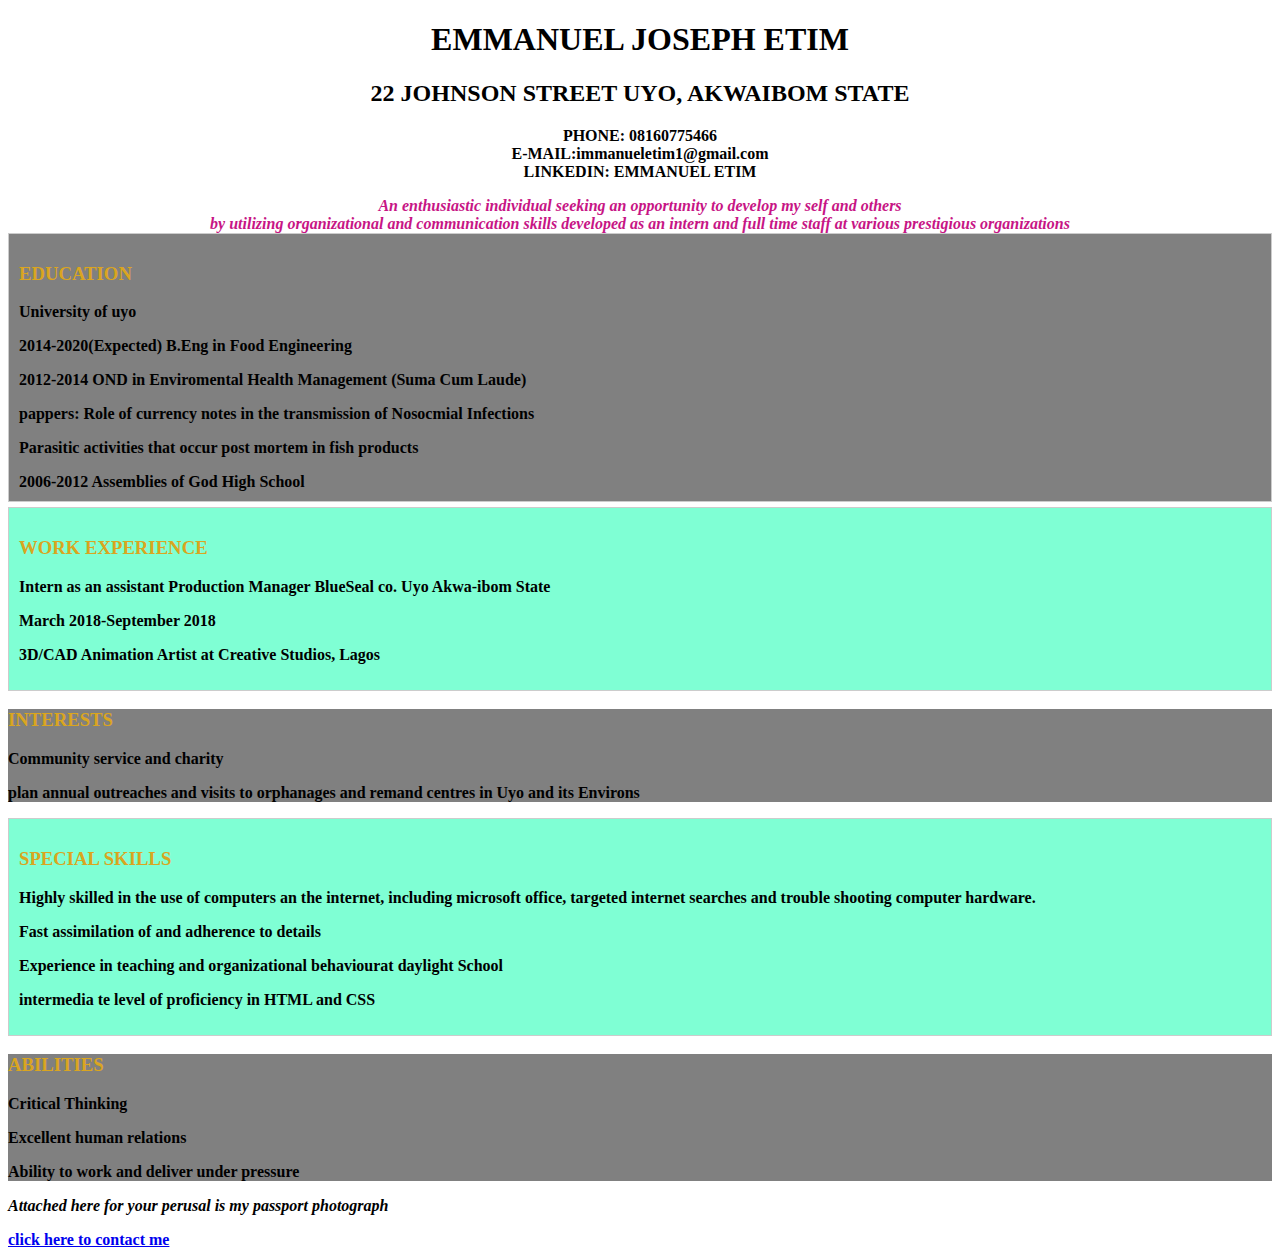
<file: index.html>
<!DOCTYPE html>
<html>
    <head>
        
            <title>Emmanuel's CV page</title>
            
            <script type="text/javascript">
            
                function validate_form ()
            {    
                valid = true;
                if ( document.contact_form.contact_name.value =="")
                {
                    alert ("please fill in the 'name' box");
                    valid = false;
                }

                return valid;
            }
            //-->    

            </script>
            
            <link rel="stylesheet" href="css/styles.css">
            
            <style>
            /* internal css */
           
            h3 {
                color: goldenrod;
            }
        /* multiple selectors */ 
          #education, #work-experience, #special-skills{
            border: 1px solid #ccc;
            padding: 10px;
            margin-bottom: 5px;
            background-color:aquamarine
        }
          #education, #interests, #abilities {background-color: gray }
          #bio {
              color:mediumvioletred
          }
            </style>
    </head>
    
    <body>
    <P>   
    <CENTER><h1>EMMANUEL JOSEPH ETIM</h1></CENTER>
    <STRONG><CENTER><h2>22 JOHNSON STREET UYO, AKWAIBOM STATE</h2></CENTER></STRONG>
<STRONG><div><CENTER>PHONE: 08160775466</CENTER></div></STRONG>
<STRONG><CENTER>E-MAIL:immanueletim1@gmail.com</CENTER></STRONG>
<STRONG><center>LINKEDIN: EMMANUEL ETIM</center><STRONG></STRONG>
    </P>
    <div id="bio"><CENTER><sTRONG><i>An enthusiastic individual seeking an opportunity to develop my self and others
    </i></sTRONG></CENTER></div>
        <div id="bio"><center><strong><em>
                by utilizing organizational and communication skills developed as an intern and full time
                
                            staff at various prestigious organizations
                
                </em></stro ng></center></div>
                <div id="education">
                <p><h3><strong>EDUCATION</strong></h3></p>
                <P id>University of uyo</P>
                <P>2014-2020(Expected) B.Eng in Food Engineering</P>
                <p>2012-2014 OND in Enviromental Health Management (Suma Cum Laude)</p>
                <p>pappers: Role of currency notes in the transmission of Nosocmial Infections</p>
                        <p> Parasitic activities that occur post mortem in fish products</p>
                2006-2012 Assemblies of God High School 
                 </div>
                <div id="work-experience">
                <p><h3>WORK EXPERIENCE</h3></p>       
                <P>Intern as an assistant Production Manager BlueSeal co. Uyo Akwa-ibom State</P>
                <p>March 2018-September 2018</p>
                <p>3D/CAD Animation Artist at Creative Studios, Lagos</p>
                </div>
                <div id="interests">
                <h3>INTERESTS</h3>
                <P>Community service and charity</P>
                <p>plan annual outreaches and visits to orphanages and remand centres in Uyo and its Environs</p>
                </div>
                <div id="special-skills">
                <P><h3>SPECIAL SKILLS</h3></P>
                <p>Highly skilled in the use of computers an the internet, including microsoft office, targeted internet searches and trouble shooting computer hardware.</p>
                <p>Fast assimilation of and adherence to details </p>
                <p>Experience in teaching and organizational behaviourat daylight School</p>
                <p>intermedia  te level of proficiency in HTML and CSS</p>
                </div>
                <div id="abilities">
                <p><h3>ABILITIES</h3></p>
                <P>Critical Thinking</P>
                <P>Excellent human relations</P>
                <p>Ability to work and deliver under pressure</p>
                </div>
                <p><em><strong>Attached here for your perusal is my passport photograph</strong></em></p>
<div></div>
<a href="#" name="send" value="send Details" id="button" class="button">click here to contact me</a>
</-- modal Section --->
<div class="bg-modal">
  <div class="modal-content">

    <div class="close">+</div>
      <img src="cpe5 (2).jpg" alt="">
       
      <form name= "contact_form" action="" id="myform">

      <input name= "contact_name" id="input-name" type="text" placeholder="Name" onkeyup="lettersOnly(this)">
      <input id="input-email" type="text" placeholder="E-mail" onekeyup="let">
      <input id="input-title" type="text" placeholder="Title">
      <input id="input-message " type="text" placeholder="Type message">
      <a href="" class="buttons">submit</a>
  </div>
 </form>

 <script>
 function lettersOnly(input) {
     var regex = /[^a-z]/gi;
     input.value = input.value.replace(regex, "")

 }
 </script>
 
</div>
<script src="js/startng.js">
</script>
</body>
</html>
</file>
<file: css/styles.css>
.bg-modal  {
    width: 100%;
    height: 100%;
    background-color: rgba(0, 0, 0, 0.7);
    position: absolute;
    top:0;
    display: flex;
    justify-content: center;
    align-items: center;
    display: none
    
}
.modal-content {
    width:500px;
    height:300px;
background-color: white;
border-radius: 7px;
text-align: center;
padding: 20px;
position: relative;

}

input{
width: 50%;
display: block;
margin: 15px auto
}

.close {
    position: absolute;
    top: 0;
    right: 14px;
    font-size: 42px;
    transform: rotate(45deg);
cursor: pointer;
}

#input-message {
    width: 50%;
    display: block;
    height: 58px;
    margin: 15px auto
}
</file>
